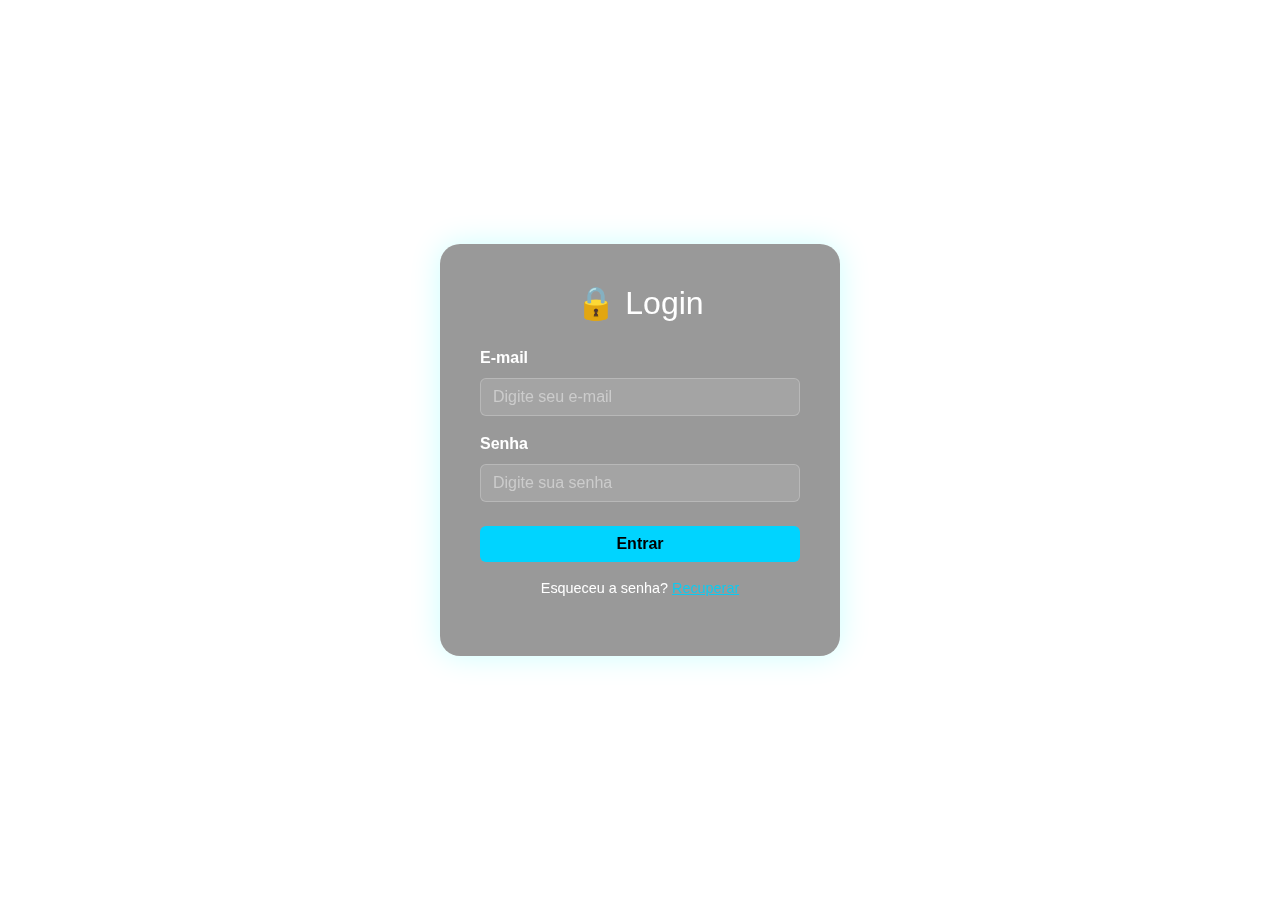
<file: index.html>
<!DOCTYPE html>
<html lang="pt-BR">
<head>
  <meta charset="UTF-8">
  <meta name="viewport" content="width=device-width, initial-scale=1">
  <title>Login Moderno</title>

  <!-- Bootstrap 5 CDN -->
  <link href="https://cdn.jsdelivr.net/npm/bootstrap@5.3.3/dist/css/bootstrap.min.css" rel="stylesheet">

  <!-- Seu CSS -->
  <link rel="stylesheet" href="styles.css">
</head>
<body>

  <div class="login-card text-white">
    <h2 class="text-center mb-4">🔒 Login</h2>
    <form>
      <div class="mb-3">
        <label for="email" class="form-label">E-mail</label>
        <input type="email" class="form-control" id="loginEmail" placeholder="Digite seu e-mail">
      </div>
      <div class="mb-4">
        <label for="senha" class="form-label">Senha</label>
        <input type="password" class="form-control" id="loginSenha" placeholder="Digite sua senha">
      </div>
      <button class="btn btn-custom w-100" onclick="acessar()">Entrar</button>
    </form>
    <p class="mt-3 text-center" style="font-size: 0.9rem;">
      Esqueceu a senha? <a href="#" class="text-info">Recuperar</a>
    </p>
  </div>

  <script src="main.js"></script>

</body>
</html>
</file>
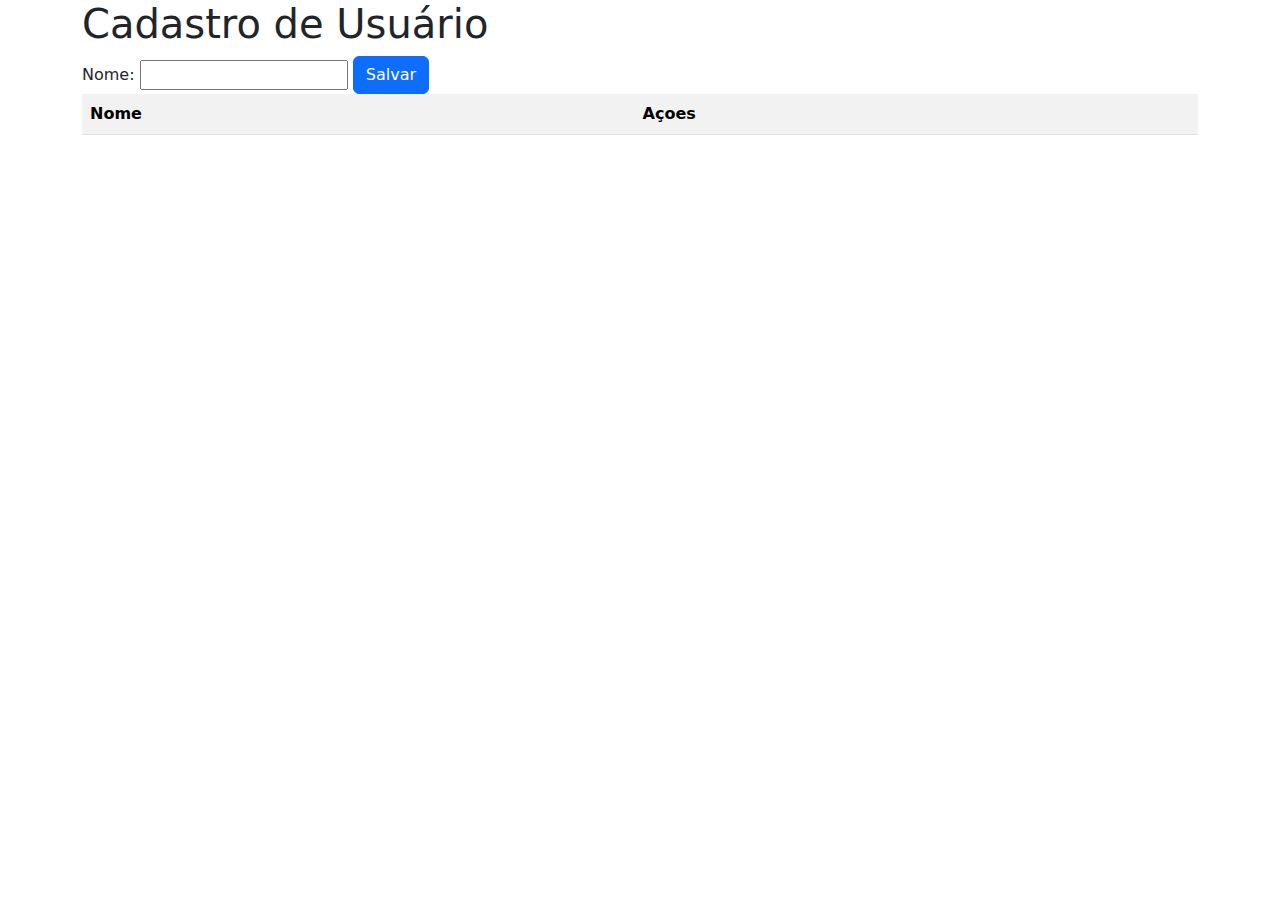
<file: cadastro.html>
<!DOCTYPE html>
<html>
<head>
    <meta charset='utf-8'>
    <meta http-equiv='X-UA-Compatible' content='IE=edge'>
    <title>Page Title</title>
    <meta name='viewport' content='width=device-width, initial-scale=1'>
    <!-- <link rel='stylesheet' type='text/css' media='screen' href='styles.css'> -->
    <link href="https://cdn.jsdelivr.net/npm/bootstrap@5.3.3/dist/css/bootstrap.min.css" rel="stylesheet">
    
</head>
<body>
    
    <div class="container">
        <h1>Cadastro de Usuário</h1>
        <label id="Nome">Nome:</label>
        <input type="text" id="nomeUser">
        <button class="btn btn-primary" onclick="salvarUser()">Salvar</button>
    </div>
    <div class="container">
        <table class="table table-striped" id="tabela">
            <tr>
                <th>Nome</th>
                <th>Açoes</th>
            </tr>
        </table>
    </div>

    <script src="main.js"></script>
</body>
</html>
</file>
<file: styles.css>
body {
    /* background: linear-gradient(135deg, #0f2027, #203a43, #2c5364); */
    color: #ffffff;
    height: 100vh;
    display: flex;
    align-items: center;
    justify-content: center;
    font-family: 'Segoe UI', Tahoma, Geneva, Verdana, sans-serif;
  }

  /* .container {
    display: block;
  } */
  
  .login-card {
    background-color: rgba(0, 0, 0, 0.4);
    border: none;
    border-radius: 20px;
    padding: 40px;
    backdrop-filter: blur(10px);
    box-shadow: 0 0 30px rgba(0, 255, 255, 0.2);
    width: 100%;
    max-width: 400px;
  }
  
  .form-control {
    background-color: rgba(255, 255, 255, 0.1);
    color: white;
    border: 1px solid rgba(255, 255, 255, 0.3);
  }
  
  .form-control::placeholder {
    color: #ccc;
  }
  
  .btn-custom {
    background-color: #00d4ff;
    border: none;
    color: #000;
    font-weight: bold;
    transition: all 0.3s ease;
  }
  
  .btn-custom:hover {
    background-color: #00a6c9;
    color: #fff;
  }
  
  .form-label {
    font-weight: 600;
  }
</file>
